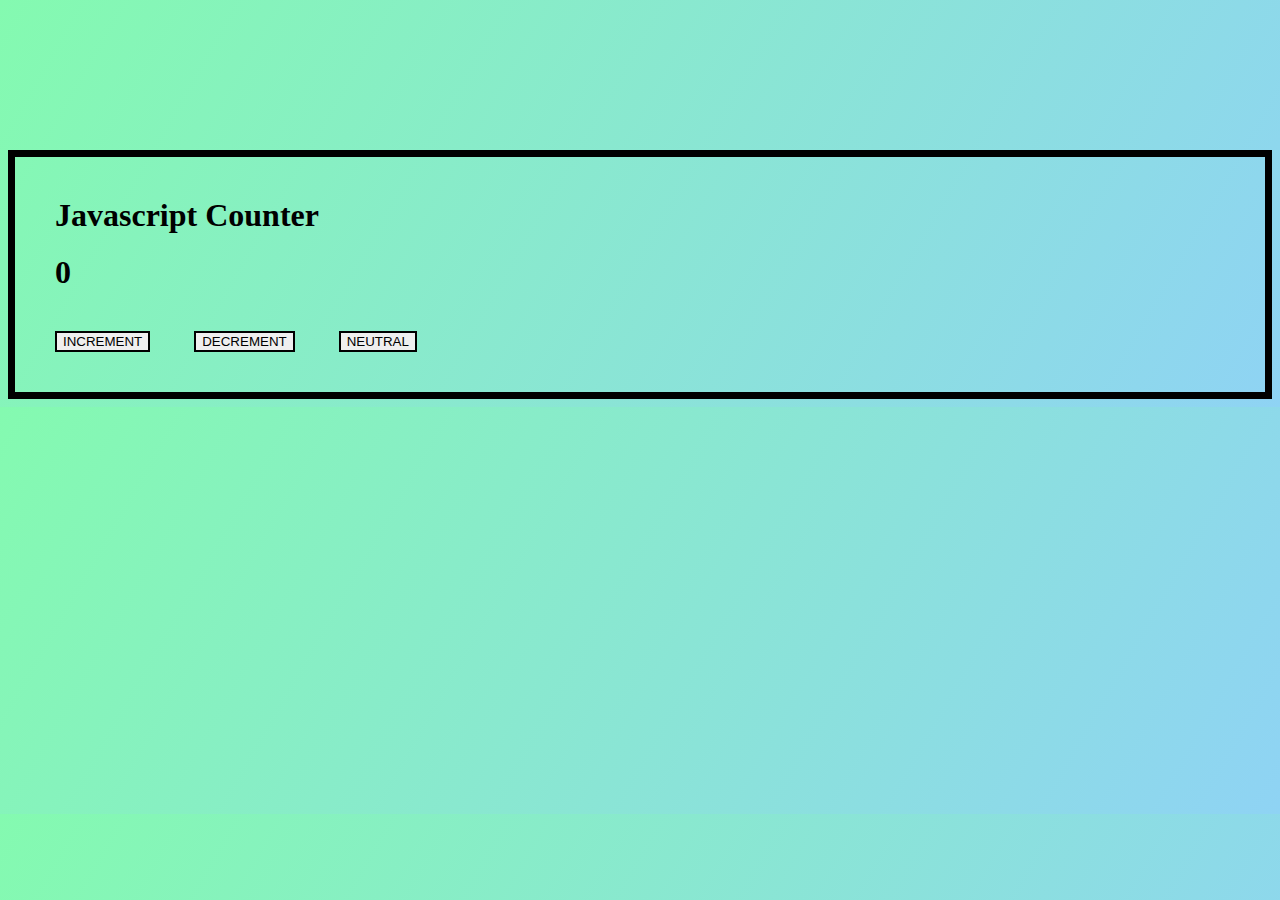
<file: counter/index.html>
<!DOCTYPE html>
<html lang="en">

<head>
    <meta charset="UTF-8">
    <meta name="viewport" content="width=device-width, initial-scale=1.0">
    <title>JS Counter</title>
    <link rel="stylesheet" href="style.css">
    <link href="https://cdn.jsdelivr.net/npm/bootstrap@5.3.2/dist/css/bootstrap.min.css" rel="stylesheet"
        integrity="sha384-T3c6CoIi6uLrA9TneNEoa7RxnatzjcDSCmG1MXxSR1GAsXEV/Dwwykc2MPK8M2HN" crossorigin="anonymous">
</head>

<body>
    <div class="container">
        <div class="row justify-content-center">
            <div class="col-md-6 text-center">
                <h1>Javascript Counter</h1>
                <h1 id="number">0</h1>
                <button class="btn btn-success" onclick="increment()">INCREMENT</button>
                <button class="btn btn-danger" onclick="decrement()">DECREMENT</button>
                <button class="btn btn-primary" onclick="neutral()">NEUTRAL</button>
            </div>
        </div>
    </div>
 <script src="index.js"></script>
</body>

</html>
</file>
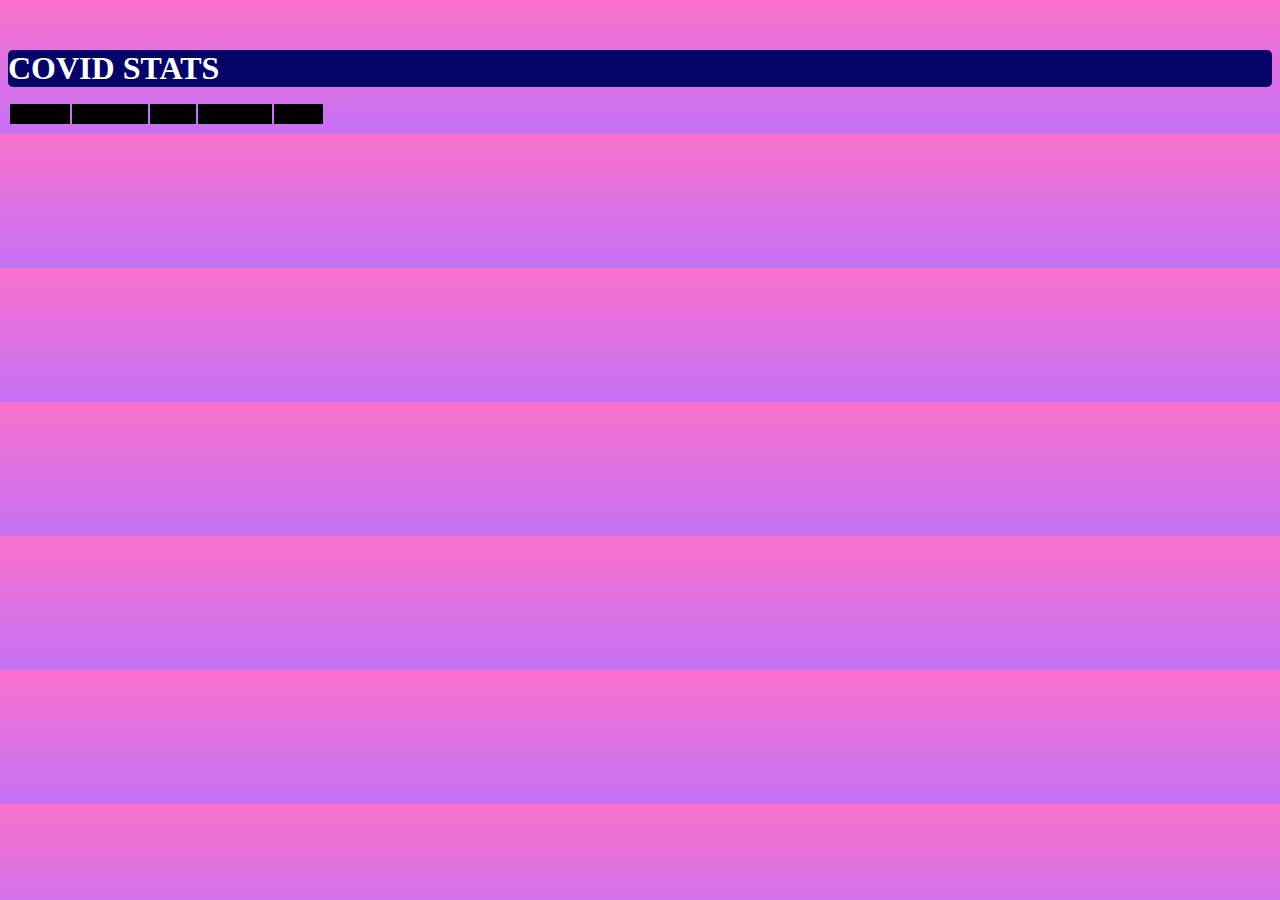
<file: covidstats/index.html>
<!DOCTYPE html>
<html lang="en">
<head>
    <meta charset="UTF-8">
    <meta name="viewport" content="width=device-width, initial-scale=1.0">
    <title>Covid Stats</title>
    <link rel="stylesheet" href="style.css">
    <link href="https://cdn.jsdelivr.net/npm/bootstrap@5.3.2/dist/css/bootstrap.min.css"
     rel="stylesheet" integrity="sha384-T3c6CoIi6uLrA9TneNEoa7RxnatzjcDSCmG1MXxSR1GAsXEV/Dwwykc2MPK8M2HN"
     crossorigin="anonymous">
     <script src="https://ajax.googleapis.com/ajax/libs/jquery/3.7.1/jquery.min.js"></script>
     <link rel="stylesheet" href="https://cdn.datatables.net/1.13.6/css/jquery.dataTables.min.css">
     <script src="https://cdn.datatables.net/1.13.6/js/jquery.dataTables.min.js"></script>
</head>
<body>
    <div class="container">
        <div class="row justify-content-center">
            <div class="col-md-8 text-center">
                <h1>COVID STATS</h1>
                <table class="table table-dark" id="covidtable">
                    <thead class="thead">
                        <tr>
                            <th>Country</th>
                            <th>Confirmed</th>
                            <th>Active</th>
                            <th>Recovered</th>
                            <th>Deaths</th>
                        </tr>
                    </thead>
                    <tbody id="tbody">
                            
                    </tbody>
                </table>
            </div>
        </div>
    </div>
    <script src="index.js"></script>
</body>
</html>
</file>
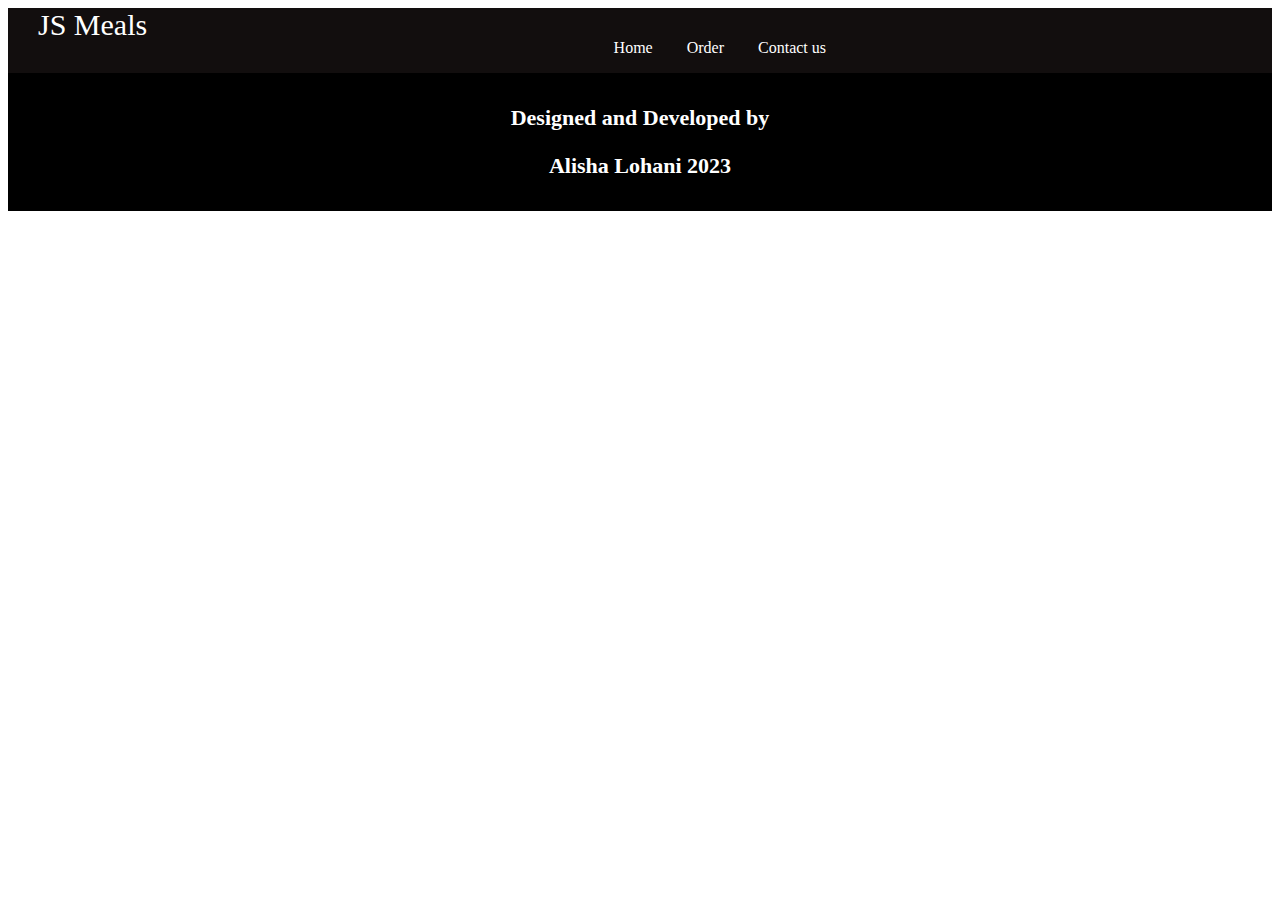
<file: js_meals/index.html>
<!DOCTYPE html>
<html lang="en">
<head>
    <meta charset="UTF-8">
    <meta name="viewport" content="width=device-width, initial-scale=1.0">
    <title>Document</title>
    <link rel="stylesheet" href="style.css">
    <link href="https://cdn.jsdelivr.net/npm/bootstrap@5.3.2/dist/css/bootstrap.min.css"
     rel="stylesheet" integrity="sha384-T3c6CoIi6uLrA9TneNEoa7RxnatzjcDSCmG1MXxSR1GAsXEV/Dwwykc2MPK8M2HN"
     crossorigin="anonymous">
     <script src="https://ajax.googleapis.com/ajax/libs/jquery/3.7.1/jquery.min.js"></script>
     <link rel="stylesheet" href="https://cdn.datatables.net/1.13.6/css/jquery.dataTables.min.css">
     <script src="https://cdn.datatables.net/1.13.6/js/jquery.dataTables.min.js"></script>
</head>
<body>
    <div id="navbar">
        <li id="title">JS Meals</li>
        <ul id="nav-elements">
            <li>Home</li>
            <li>Order</li>
            <li>Contact us</li>
        </ul>
    </div>
    <div class="container">
        <div id="myitems" class="row justify-content-center">

        </div>
    </div>
    <div id="footer">
        <p>Designed and Developed by</p>
        <p>Alisha Lohani 2023</p>
    </div>
    <script src="index.js"></script>
</body>
</html>
</file>
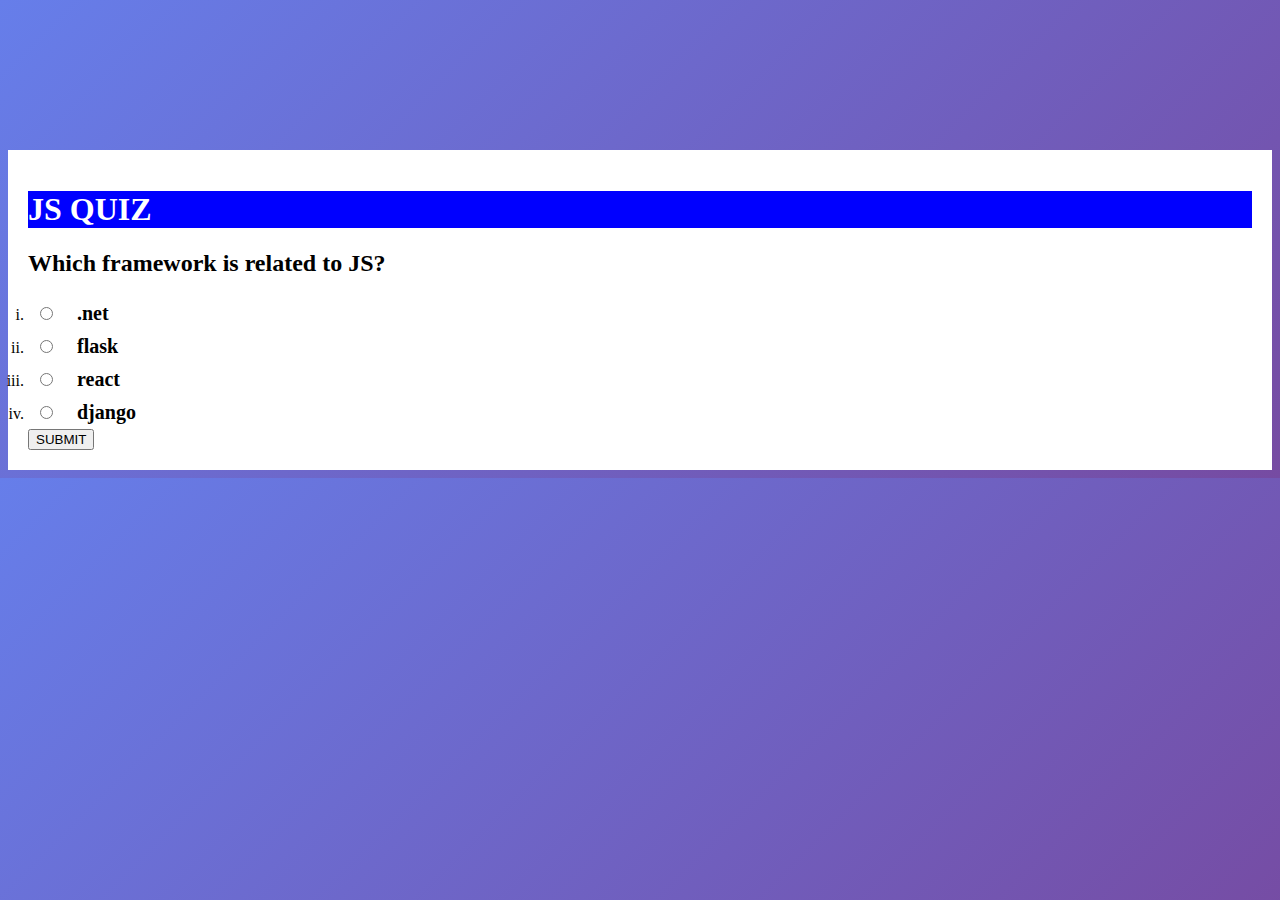
<file: Quiz Project/index.html>
<!DOCTYPE html>
<html lang="en">
<head>
    <meta charset="UTF-8">
    <meta name="viewport" content="width=device-width, initial-scale=1.0">
    <title>Document</title>
    <link rel="stylesheet" href="style.css">
    <link href="https://cdn.jsdelivr.net/npm/bootstrap@5.3.2/dist/css/bootstrap.min.css" 
    rel="stylesheet" integrity="sha384-T3c6CoIi6uLrA9TneNEoa7RxnatzjcDSCmG1MXxSR1GAsXEV/Dwwykc2MPK8M2HN"
    crossorigin="anonymous">
</head>
<body>
    <div class="container">
        <div class="row justify-content-center">
            <div class="col-md-7 shadow-lg p-3 mb-5 bg-white rounded">
                <h1 class="text-center">JS QUIZ</h1>
                <div id="quizdiv">
                    <h2 id="question">Question</h2>
                    <li>
                        <input type="radio" class="answer" id="a" name="answer">
                        <label for="a" id="a_value">option a</label>
                    </li>
                    <li>
                        <input type="radio" class="answer" id="b" name="answer">
                        <label for="b" id="b_value">option b</label>
                    </li>
                    <li>
                        <input type="radio" class="answer" id="c" name="answer">
                        <label for="c" id="c_value">option c</label>
                    </li>
                    <li>
                        <input type="radio" class="answer" id="d" name="answer">
                        <label for="d" id="d_value">option d</label>
                    </li>
                    <button class="btn btn-primary" id="submit">SUBMIT</button>
                </div>


            </div>
        </div>
    </div>
    <script src="index.js"></script>
</body>
</html>
</file>
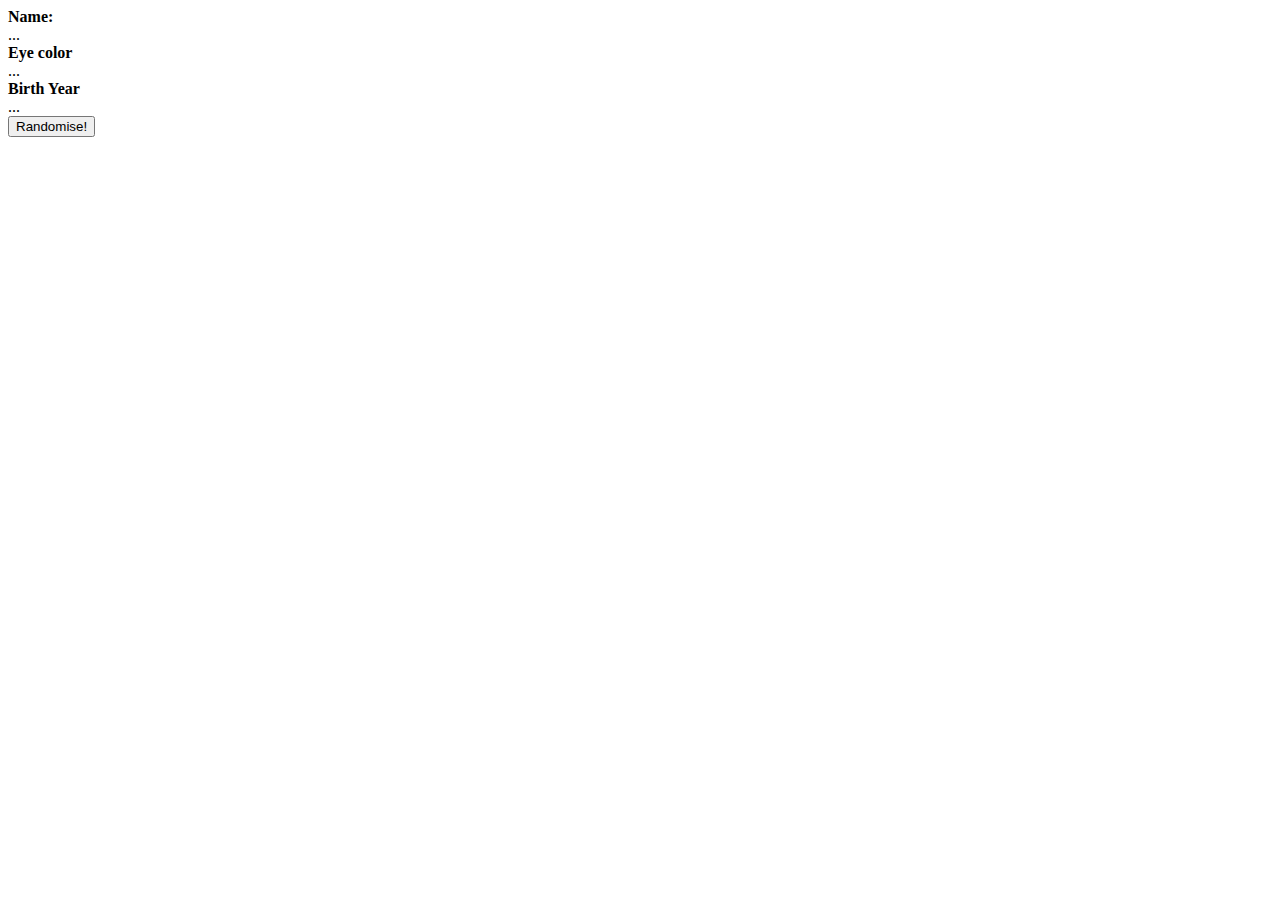
<file: Random/index.html>
<!DOCTYPE html>
<html lang="en">
<head>
    <meta charset="UTF-8">
    <meta name="viewport" content="width=device-width, initial-scale=1.0">
    <title>Document</title>
</head>
<body>
    <strong>Name:</strong>
    <div id="name">...</div>
    <strong>Eye color</strong>
    <div id="eyecolor">...</div>
    <strong>Birth Year</strong>
    <div id="birthyear">...</div>

    <button class="getRandomCharacter">Randomise!</button>


    <script>
        const name = document.getElementById("name");
        const eyecolor = document.getElementById("eyecolor");
        const birthyear = document.getElementById("birthyear");
        const button = document.querySelector(".getRandomCharacter");

        button.addEventListener('click',(e) =>{
            e.preventDefault()
            name.innerHTML = '<em>Loading...</em>'
            eyecolor.innerHTML = '<em>Loading...</em>'
            birthyear.innerHTML = '<em>Loading...</em>'





            const randomNumber= Math.ceil(Math.random() * 83)
        fetch(`https://swapi.dev/api/people/${randomNumber}/`)
           .then(response=> response.json())
           .then(character => {
            name.innerHTML = character['name'];
            eyecolor.innerHTML = character['eye_color'];
            birthyear.innerHTML = character['birth_year'];
           })
        })



       
    </script>
</body>
</html>
</file>
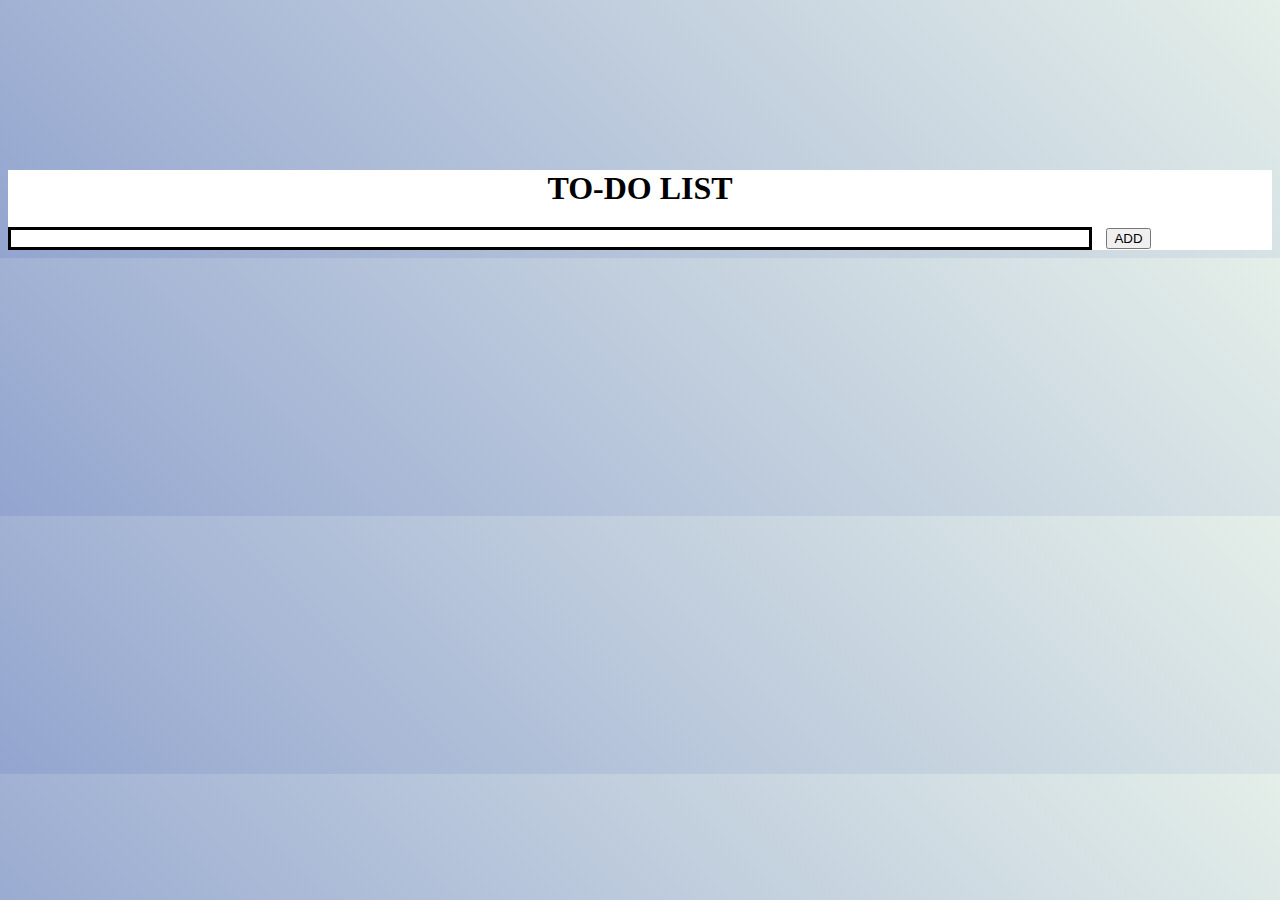
<file: to-do list/index.html>
<!DOCTYPE html>
<html lang="en">
<head>
    <meta charset="UTF-8">
    <meta name="viewport" content="width=device-width, initial-scale=1.0">
    <title>Document</title>
    <link rel="stylesheet" href="style.css">
    <link href="https://cdn.jsdelivr.net/npm/bootstrap@5.3.2/dist/css/bootstrap.min.css" 
    rel="stylesheet" integrity="sha384-T3c6CoIi6uLrA9TneNEoa7RxnatzjcDSCmG1MXxSR1GAsXEV/Dwwykc2MPK8M2HN"
    crossorigin="anonymous">
    <link rel="stylesheet" href="https://cdnjs.cloudflare.com/ajax/libs/font-awesome/6.4.2/css/all.min.css" 
    integrity="sha512-z3gLpd7yknf1YoNbCzqRKc4qyor8gaKU1qmn+CShxbuBusANI9QpRohGBreCFkKxLhei6S9CQXFEbbKuqLg0DA==" 
    crossorigin="anonymous" referrerpolicy="no-referrer" />
</head>
</head>
<body>
    <div class="container">
        <div class="row  justify-content-center">
            <div class="col-md-5 shadow-lg p-3 mb-5 bg-white rounded">
                <h1>TO-DO LIST</h1>
                <input type="text" class="form-control" id="task">
                <button class="btn btn-success" onclick="addToList()">ADD</button>
                <div id="mytodo" class="text-center">

                </div>

            </div>
        </div>
    </div>
   
    <script src="index.js"></script>
</body>
</html>
</file>
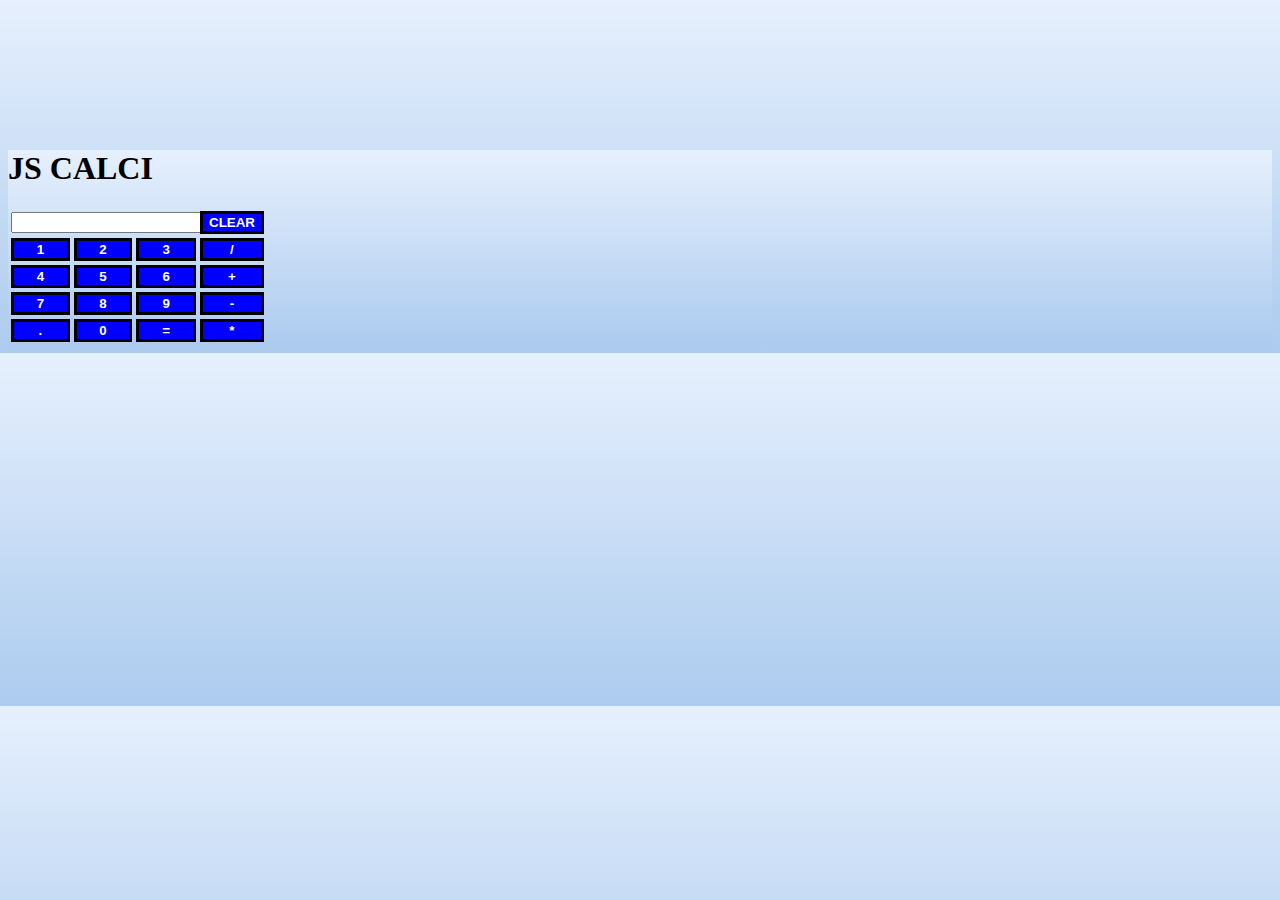
<file: calculator/index2.html>
<!DOCTYPE html>
<html lang="en">
<head>
    <meta charset="UTF-8">
    <meta name="viewport" content="width=device-width, initial-scale=1.0">
    <title>Calculator</title>
    <link rel="stylesheet" href="style2.css">
    <link href="https://cdn.jsdelivr.net/npm/bootstrap@5.3.2/dist/css/bootstrap.min.css" rel="stylesheet"
        integrity="sha384-T3c6CoIi6uLrA9TneNEoa7RxnatzjcDSCmG1MXxSR1GAsXEV/Dwwykc2MPK8M2HN" crossorigin="anonymous">
</head>
<body>
   <div class="container">
    <div class="row justify-content-center">
        <div class="col-md-6 shadow-lg p-3 mb-5 bg-white rounded text-center">
            <h1>JS CALCI</h1>
            <table class="table">
                <tr>
                    <td colspan="3"><input type="text" id="textarea"></td>
                    <td><input type="button" value="CLEAR" onclick="clr()"></td>
                </tr>
                <tr>
                    <td> <input type="button" value="1" onclick="display('1')"></td>
                    <td> <input type="button" value="2" onclick="display('2')"></td>
                    <td> <input type="button" value="3" onclick="display('3')"></td>
                    <td> <input type="button" value="/" onclick="display('/')"></td>
                </tr>
                <tr>
                    <td> <input type="button" value="4" onclick="display('4')"></td>
                    <td> <input type="button" value="5" onclick="display('5')"></td>
                    <td> <input type="button" value="6" onclick="display('6')"></td>
                    <td> <input type="button" value="+" onclick="display('+')"></td>
                </tr>
                <tr>
                    <td> <input type="button" value="7" onclick="display('7')"></td>
                    <td> <input type="button" value="8" onclick="display('8')"></td>
                    <td> <input type="button" value="9" onclick="display('9')"></td>
                    <td> <input type="button" value="-" onclick="display('-')"></td>
                </tr>
                <tr>
                    <td> <input type="button" value="." onclick="display('.')"></td>
                    <td> <input type="button" value="0" onclick="display('0')"></td>
                    <td> <input type="button" value="=" onclick="calculate() "></td>
                    <td> <input type="button" value="*" onclick="display('*')"></td>
                </tr>
            </table>
        </div>
    </div>
   </div>
 <script src="index2.js"></script>
</body>
</html>
</file>
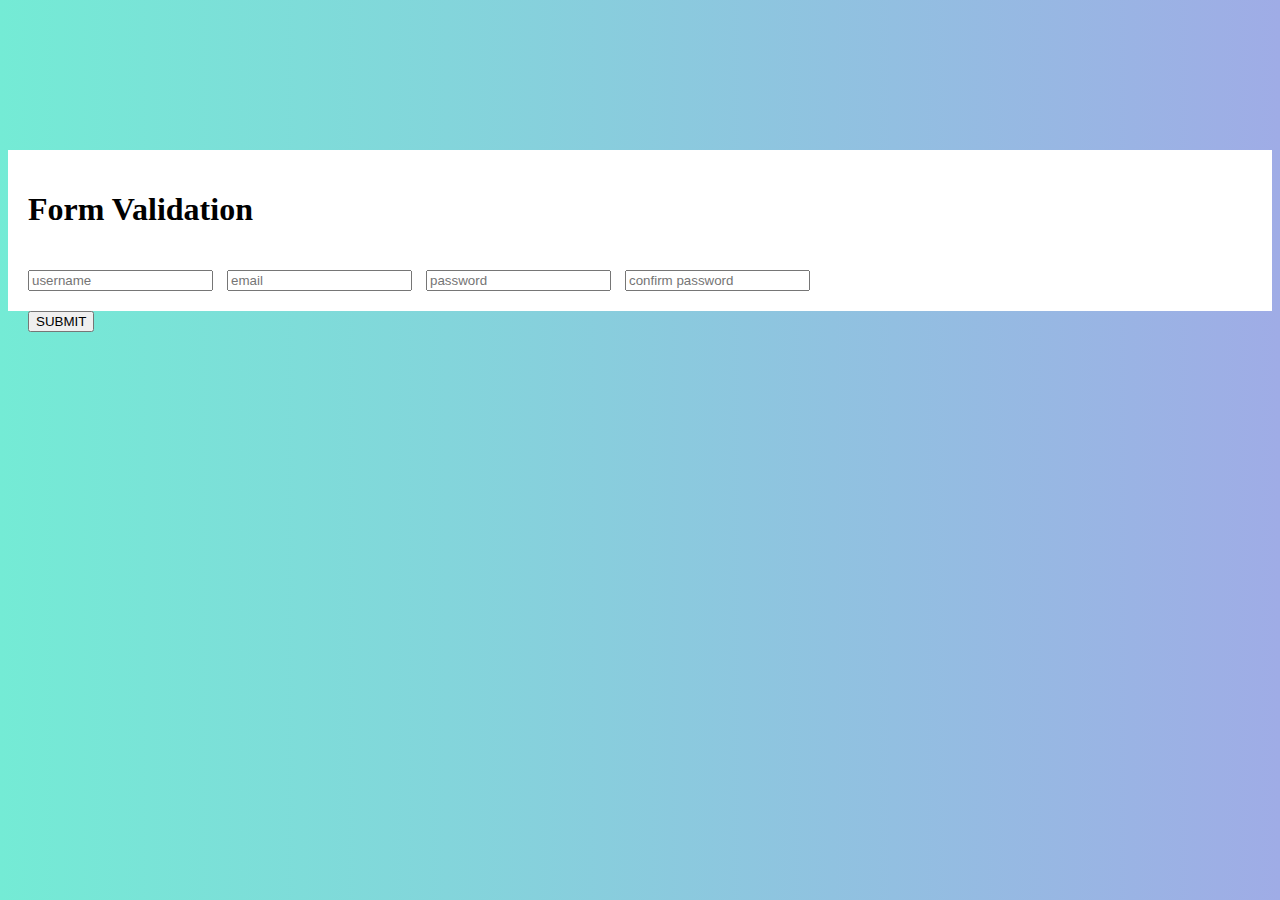
<file: formvalidation/index3.html>
<!DOCTYPE html>
<html lang="en">
<head>
    <title>Form Validation</title>
    <link rel="stylesheet" href="style3.css">
    <link href="https://cdn.jsdelivr.net/npm/bootstrap@5.3.2/dist/css/bootstrap.min.css" rel="stylesheet"
    integrity="sha384-T3c6CoIi6uLrA9TneNEoa7RxnatzjcDSCmG1MXxSR1GAsXEV/Dwwykc2MPK8M2HN" crossorigin="anonymous">
</head>
<body>
    <div class="container">
        <div class="row justify-content-center">
            <div class="col-md-5 shadow-lg p-3 mb-5 bg-white rounded">
                <h1>Form Validation</h1>

                <input type="text" id="username" class="form-control" placeholder="username">
                <small id="username_error"></small>

                <input type="text" id="email" class="form-control" placeholder="email">
                <small id="email_error"> </small>

                <input type="text" id="password" class="form-control" placeholder="password">
                <small id="password_error"> </small>

                <input type="text" id="cpassword" class="form-control" placeholder="confirm password">
                <small id="cpassword_error"> </small>
                <br>
                <button class="btn btn-primary" onclick="validate()">SUBMIT</button>
            </div>
        </div>
    </div>
    <script src="index3.js"></script>
</body>
</html>
</file>
<file: counter/style.css>
body{
    background-image: linear-gradient(120deg, #84fab0 0%, #8fd3f4 100%);
}

.col-md-6{
    border: 7px solid black;
    margin-top:150px !important;
    padding: 20px
}
button{
    margin:20px !important;
    border: 2px solid black !important;
}
h1{
    font-weight: bolder !important;
    margin: 20px !important;
}
</file>
<file: covidstats/style.css>
body{
    background-image: linear-gradient(to top, #c471f5 0%, #fa71cd 100%);
}
h1{
    margin-top: 50px !important;
    margin-bottom: 15px !important;
    background-color: rgb(3, 3, 104);
    color: white !important;
    border-radius: 5px !important;
}
thead{
    background-color: black !important;
}
</file>
<file: js_meals/style.css>
img{
    border-radius: 5px !important;
}
.col-md-3{
    margin: 30px !important;
}
p{
    font-weight: bold;
    font-size: 22px;
}
#navbar{
    background-color: rgb(18, 14, 14);
    display:flex; 
}
li{
    color: white;
    list-style-type : none;
    display: inline;
    margin-left: 30px;
    flex-basis: 40%;
}
#nav-elements{
    text-align: center !important;
    padding-top: 15px;
    
}
#title{
    font-size: 30px;
}
#footer{
    background-color: black;
    color: white;
    text-align: center;
    padding: 10px;
}
</file>
<file: Quiz Project/style.css>
body{
    background-image: linear-gradient(135deg, #667eea 0%, #764ba2 100%);
}
.col-md-7{
    margin-top: 150px !important;
    background-color: white;
    padding: 20px;
}
h1{
    background-color: blue;
    color:white;
}
input,label{
    margin: 10px;
    font-size: 20px;
    font-weight: bolder;
}
li{
    list-style-type: lower-roman;
    padding-left: 2px;
}
</file>
<file: to-do list/style.css>
body{
    background-image: linear-gradient(45deg, #93a5cf 0%, #e4efe9 100%);
}

.col-md-5{
    margin-top: 170px !important;
    background-color: white;
}
h1{
    text-align: center;
    font-weight: bolder !important;
    margin: 20px !important;
}
button{
    margin-left:10px !important;
}
input{
    display: inline !important;
    border: 3px solid black !important;
    width: 85% !important;
}
li{
    list-style: none;
    font-size: 20px;
    text-align: center;
    width: 70%;
    display: inline;
    margin: 10px;
}
i{
    color: red;
}
</file>
<file: calculator/style2.css>
body{
    background-image: linear-gradient(to top, #accbee 0%, #e7f0fd 100%);
}
.col-md-6{
    margin-top: 150px !important;
    background-image: linear-gradient(to top, #accbee 0%, #e7f0fd 100%);
}  
input[type=button]{
    width: 100%;
    background-color: blue;
    color: white;
    font-weight: bolder;
    border: 3px solid black;
}
input[type=text]{
    width: 100%;
}
h1{
    font-weight: bolder !important;
    margin-top: 15px;
}
</file>
<file: formvalidation/style3.css>
body{
    background-image: linear-gradient(to right, #74ebd5 0%, #9face6 100%);
}
.col-md-5{
    margin-top: 150px !important;
    background-color: white;
    padding: 20px;
}
input{
    margin-top: 20px !important;
}
button{
    margin-top: 20px !important;
    float: left;
}
.success{
    border: 3px solid green !important;
}
.error{
    border: 2px solid red !important;
}
small{
    color: red;
    font-weight: bolder;
    margin: 5px;
    text-align: start !important;
}
</file>
